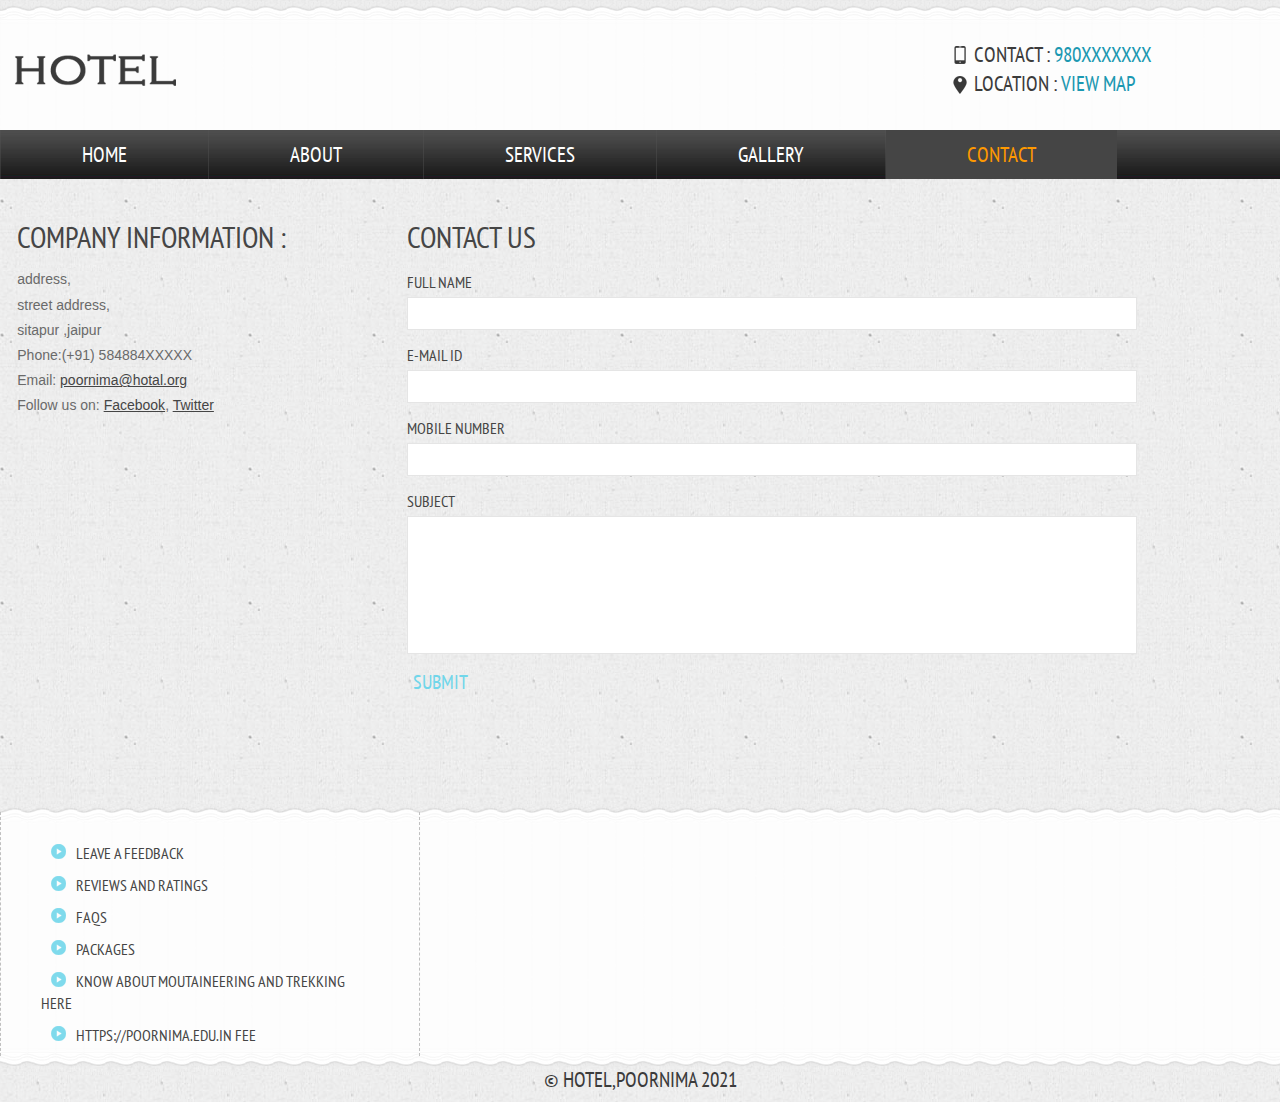
<file: sem 3/hotel management/contact.html>
<!DOCTYPE HTML>
<html>
	<head>
		<title>Hotel Website | Gallery </title>
		<link href="css/style.css" rel="stylesheet" type="text/css"  media="all" />
		<link href='http://fonts.googleapis.com/css?family=PT+Sans+Narrow' rel='stylesheet' type='text/css'>
	</head>
	<body>
		
			<div class="header">
				<div class="wrap">
					<div class="header-top">
						<div class="logo">
							<a href="index.html"><img src="images/logo2.png" title="logo" /></a>
						</div>
						<div class="contact-info">
							<p class="phone">Contact : <a href="#">980XXXXXXX</a></p>
							<p class="gpa">location : <a href="#">View map</a></p>
						
						</div>
						<div class="clear"> </div>
					</div>
				</div>
				<div class="header-top-nav">
					<div class="wrap">
						<ul>
							<li><a href="index.html">Home</a></li>
							<li><a href="about.html">About</a></li>
							<li><a href="services.html">Services</a></li>
							<li><a href="gallery.html">Gallery</a></li>
							<li class="active"><a href="contact.html">Contact</a></li>
							<div class="clear"> </div>
						</ul>
					</div>
				</div>
			</div>
			
			<div class="clear"> </div>
			
			<div class="content">
				<div class="wrap">
				
					<div class="contact">
				<div class="section group">				
				<div class="col span_1_of_3">
					<div class="contact_info">
			    	 	
      				</div>
      			<div class="company_address">
				     	<h3>Company Information :</h3>
						    	<p>address,</p>
						   		<p>street address,</p>
						   		<p>sitapur ,jaipur</p>
				   		<p>Phone:(+91) 584884XXXXX</p>
				   	
				 	 	<p>Email: <span>poornima@hotal.org</span></p>
				   		<p>Follow us on: <span>Facebook</span>, <span>Twitter</span></p>
						
				   </div>
				</div>				
				<div class="col span_2_of_3">
				  <div class="contact-form">
				  	<h3>Contact Us</h3>
					    <form method="post" action="contact-post.html">
					    	<div>
						    	<span><label>FULL NAME</label></span>
						    	<span><input name="userName" type="text" class="textbox"></span>
						    </div>
						    <div>
						    	<span><label>E-MAIL ID</label></span>
						    	<span><input name="userEmail" type="text" class="textbox"></span>
						    </div>
						    <div>
						     	<span><label>MOBILE NUMBER</label></span>
						    	<span><input name="userPhone" type="text" class="textbox"></span>
						    </div>
						    <div>
						    	<span><label>SUBJECT</label></span>
						    	<span><textarea name="userMsg"> </textarea></span>
						    </div>
						   <div>
						   		<span><input type="submit" value="Submit"></span>
						  </div>
					    </form>

				    </div>
  				</div>				
			  </div>
			</div>
				
				</div>
				<div class="clear"> </div>
				<div class="boxs">
				<div class="wrap">
				<div class="box">
				
				</div>
				<div class="box center-box">
					<ul>
						<li><a href="https://www.google.co.in">Leave a Feedback</a></li>
						<li><a href="https://www.google.co.in">Reviews and Ratings</a></li>
						<li><a href="https://www.google.co.in">FAQs</a></li>
						<li><a href="https://www.google.co.in">Packages</a></li>
						<li><a href="https://www.google.co.in">Know about Moutaineering and trekking here</a></li>
						<li><a href="https://poornima.edu.in fee">https://poornima.edu.in fee</a></li>
					</ul>
				</div>
				<div class="box">
					 
				</div>
				<div class="clear"> </div>
			</div>
			
		</div>
		
		<div class="copy-tight">
			<p>&copy HOTEL,poornima 2021 </a></p>
		</div>
	
			</div>
		
		</div>

	</body>
</html>
</file>
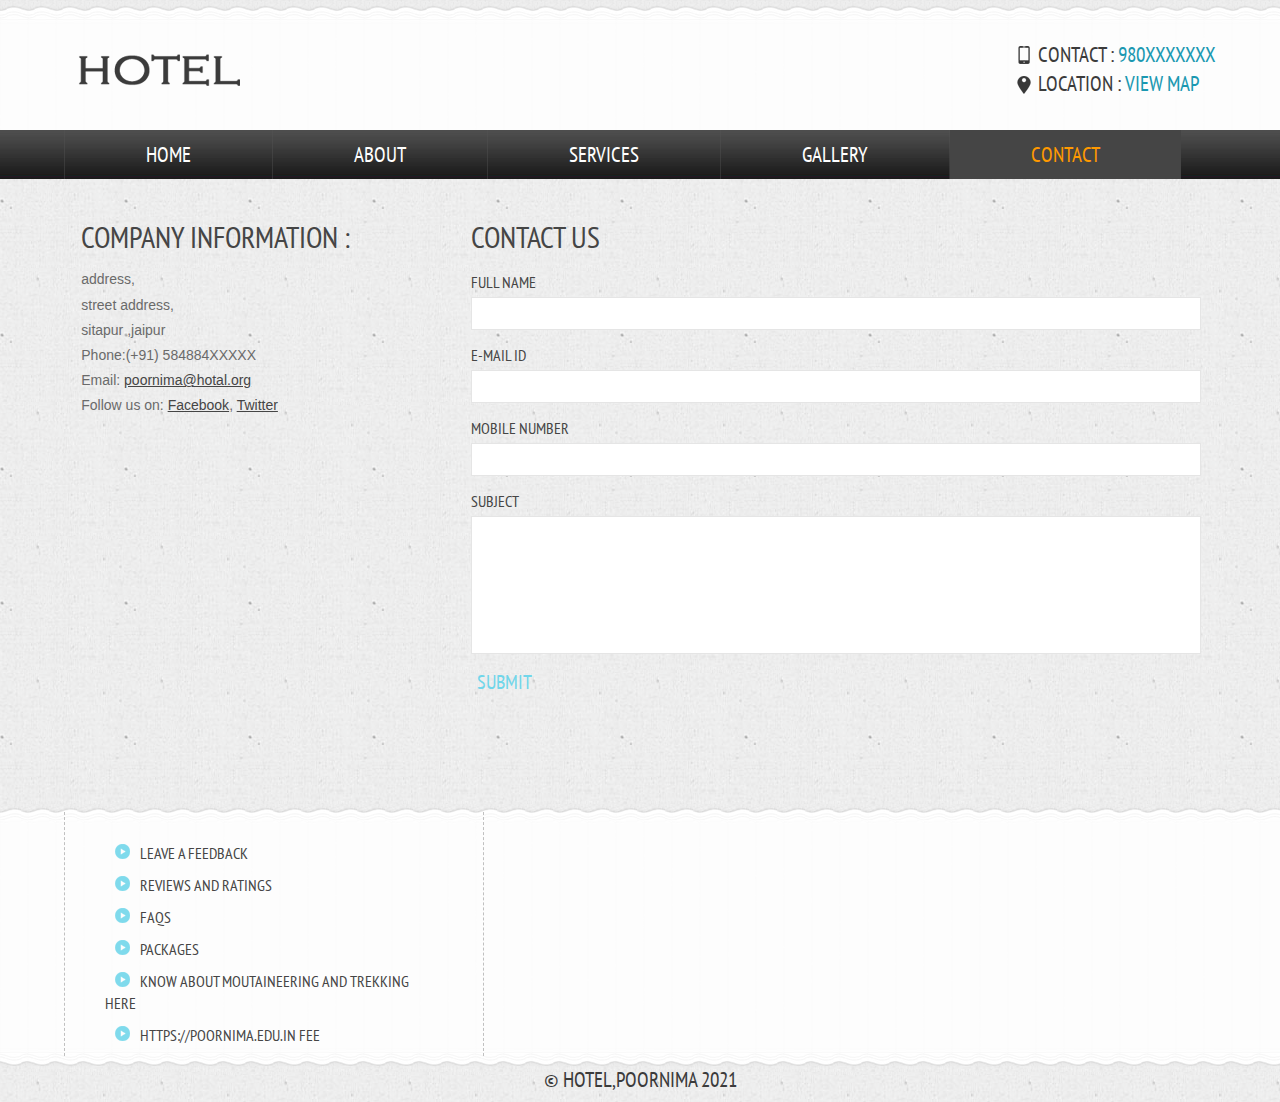
<file: sem 3/nsp project/hotel management/contact.html>
<!DOCTYPE HTML>
<html>
	<head>
		<title>Hotel Website | Gallery </title>
		<link href="css/style.css" rel="stylesheet" type="text/css"  media="all" />
		<link href='http://fonts.googleapis.com/css?family=PT+Sans+Narrow' rel='stylesheet' type='text/css'>
	</head>
	<body>
		<!---start-Wrap--->
			<!---start-header--->
			<div class="header">
				<div class="wrap">
					<div class="header-top">
						<div class="logo">
							<a href="index.html"><img src="images/logo2.png" title="logo" /></a>
						</div>
						<div class="contact-info">
							<p class="phone">Contact : <a href="#">980XXXXXXX</a></p>
							<p class="gpa">location : <a href="#">View map</a></p>
						
						</div>
						<div class="clear"> </div>
					</div>
				</div>
				<div class="header-top-nav">
					<div class="wrap">
						<ul>
							<li><a href="index.html">Home</a></li>
							<li><a href="about.html">About</a></li>
							<li><a href="services.html">Services</a></li>
							<li><a href="gallery.html">Gallery</a></li>
							<li class="active"><a href="contact.html">Contact</a></li>
							<div class="clear"> </div>
						</ul>
					</div>
				</div>
			</div>
			<!---End-header--->
			<div class="clear"> </div>
			<!---start-content----->
			<div class="content">
				<div class="wrap">
					<!-------start-contatct------>
					<div class="contact">
				<div class="section group">				
				<div class="col span_1_of_3">
					<div class="contact_info">
			    	 	
      				</div>
      			<div class="company_address">
				     	<h3>Company Information :</h3>
						    	<p>address,</p>
						   		<p>street address,</p>
						   		<p>sitapur ,jaipur</p>
				   		<p>Phone:(+91) 584884XXXXX</p>
				   	
				 	 	<p>Email: <span>poornima@hotal.org</span></p>
				   		<p>Follow us on: <span>Facebook</span>, <span>Twitter</span></p>
						
				   </div>
				</div>				
				<div class="col span_2_of_3">
				  <div class="contact-form">
				  	<h3>Contact Us</h3>
					    <form method="post" action="contact-post.html">
					    	<div>
						    	<span><label>FULL NAME</label></span>
						    	<span><input name="userName" type="text" class="textbox"></span>
						    </div>
						    <div>
						    	<span><label>E-MAIL ID</label></span>
						    	<span><input name="userEmail" type="text" class="textbox"></span>
						    </div>
						    <div>
						     	<span><label>MOBILE NUMBER</label></span>
						    	<span><input name="userPhone" type="text" class="textbox"></span>
						    </div>
						    <div>
						    	<span><label>SUBJECT</label></span>
						    	<span><textarea name="userMsg"> </textarea></span>
						    </div>
						   <div>
						   		<span><input type="submit" value="Submit"></span>
						  </div>
					    </form>

				    </div>
  				</div>				
			  </div>
			</div>
					<!-------start-contatct------>
				</div>
				<div class="clear"> </div>
				<div class="boxs">
				<div class="wrap">
				<div class="box">
				
				</div>
				<div class="box center-box">
					<ul>
						<li><a href="https://www.google.co.in">Leave a Feedback</a></li>
						<li><a href="https://www.google.co.in">Reviews and Ratings</a></li>
						<li><a href="https://www.google.co.in">FAQs</a></li>
						<li><a href="https://www.google.co.in">Packages</a></li>
						<li><a href="https://www.google.co.in">Know about Moutaineering and trekking here</a></li>
						<li><a href="https://poornima.edu.in fee">https://poornima.edu.in fee</a></li>
					</ul>
				</div>
				<div class="box">
					 
				</div>
				<div class="clear"> </div>
			</div>
			<!---start-box---->
		</div>
		<!---start-copy-Right----->
		<div class="copy-tight">
			<p>&copy HOTEL,poornima 2021 </a></p>
		</div>
		<!---End-copy-Right----->
			</div>
			<!---End-content----->
		</div>
		<!---End-Wrap--->
	</body>
</html>
</file>
<file: sem 3/hotel management/css/style.css>
/* reset */
html,body,div,span,applet,object,iframe,h1,h2,h3,h4,h5,h6,p,blockquote,pre,a,abbr,acronym,address,big,cite,code,del,dfn,em,img,ins,kbd,q,s,samp,small,strike,strong,sub,sup,tt,var,b,u,i,dl,dt,dd,ol,nav ul,nav li,fieldset,form,label,legend,table,caption,tbody,tfoot,thead,tr,th,td,article,aside,canvas,details,embed,figure,figcaption,footer,header,hgroup,menu,nav,output,ruby,section,summary,time,mark,audio,video{margin:0;padding:0;border:0;font-size:100%;font:inherit;vertical-align:baseline;}
article, aside, details, figcaption, figure,footer, header, hgroup, menu, nav, section {display: block;}
ol,ul{list-style:none;margin:0px;padding:0px;}
blockquote,q{quotes:none;}
blockquote:before,blockquote:after,q:before,q:after{content:'';content:none;}
table{border-collapse:collapse;border-spacing:0;}
/* start editing from here */
a{text-decoration:none;}
.txt-rt{text-align:right;}/* text align right */
.txt-lt{text-align:left;}/* text align left */
.txt-center{text-align:center;}/* text align center */
.float-rt{float:right;}/* float right */
.float-lt{float:left;}/* float left */
.clear{clear:both;}/* clear float */
.pos-relative{position:relative;}/* Position Relative */
.pos-absolute{position:absolute;}/* Position Absolute */
.vertical-base{	vertical-align:baseline;}/* vertical align baseline */
.vertical-top{	vertical-align:top;}/* vertical align top */
nav.vertical ul li{	display:block;}/* vertical menu */
nav.horizontal ul li{	display: inline-block;}/* horizontal menu */
img{max-width:100%;}
body{
	background: url(../images/box-bg.png);
}
/*end reset*/
 * start-wrap
 /*============================*/
.wrap{
	width:80%;
	margin:0 auto;
}
/*=============================
 * start-header
 ============================*/
.header{
	background: url(../images/box1.png) repeat-x;
}
.header-top{
	padding: 41px 0 30px 0;
}
.logo{
	float:left;
	margin-top: 0.8em;
}
.contact-info{
	float:right;
}
.contact-info p{
	font-family: 'PT Sans Narrow', sans-serif;
	font-size: 1.3em;
	font-weight: 400;
	color: #3B3B3B;
	text-transform: uppercase;
}
.contact-info p a{
	color:#1b98b1;
	transition: 0.5s ease;
	-o-transition: 0.5s ease;
	-webkit-transition: 0.5s ease;
}
.contact-info p a:hover{
	color:#3B3B3B;
}
.header-top-nav ul li{
	display: inline-block;
	border-left: 1px solid rgba(85, 85, 85, 0.41);
	float: left;
}
.header-top-nav ul li a{
	color: #FFF;
	font-family: 'PT Sans Narrow', sans-serif;
	font-size: 1.3em;
	font-weight: 400;
	text-transform: uppercase;
	display: block;
	padding: 11px 95.5px;
	transition: 0.5s ease;
	-o-transition: 0.5s ease;
	-webkit-transition: 0.5s ease;
}
.header-top-nav li.active> a, .header-top-nav li> a:hover {
	color: #ff9900;
	background: #454545;
}
.header-top-nav{
	background: url(../images/top-nav-bg.png) repeat-x;
}
.phone:before{
	content: url(../images/phone.png);
	vertical-align: middle;
	padding: 0px 5px 0px 0px;
}
.gpa:before{
	content:url(../images/pointer.png);
	vertical-align: middle;
	padding: 0px 5px 0px 0px;
}
/* start-content*/
.content-grid-pic{
	float:left;
	width:25%;
	margin-top: 27px;
}
.content-grid-pic img{
	display: block;
	border-radius: 50%;
	border: 5px solid #fff;
	box-shadow: 0px 0px 10px rgba(119, 119, 119, 0.25)
}
.content-grid-info{
	float:right;
	width: 69.5%;
}
.content-grid-info h3{
	font-family: 'PT Sans Narrow', sans-serif;
	font-size: 1.8em;
	font-weight: 400;
	color: #995c00;
	text-transform: uppercase;
}
.content-grid-info p{
	font-family: Arial, Helvetica, sans-serif;
	color: #6a6a6a;
	font-size: 0.875em;
	padding: 5px 0 5px 0;
	line-height: 1.5em;
}
.content-grid-info a{
	font-family: 'PT Sans Narrow', sans-serif;
	font-size:1em;
	font-weight: 400;
	color: #3B3B3B;
	text-transform: uppercase;
	transition: 0.5s ease;
	-o-transition: 0.5s ease;
	-webkit-transition: 0.5s ease;
}
.content-grid-info a:hover{
	color:#71D6EA;
}
.content-grid{
	float:left;
	width:33.333%;
}
.content-grids{
	padding: 3.5em 0 3.7em 0;
	background: url(../images/box.png);
	margin:0 0 40px 0px;
}
.start:before{
	content: url(../images/quote-1.png);
	vertical-align: super;
	padding-right:5px;
}
.end:after{
	content: url(../images/quote-2.png);
	vertical-align: super;
	padding-right:5px;
}
.quit p{
	font-family: 'PT Sans Narrow', sans-serif;
	font-size: 2em;
	font-weight: 400;
	color: #3B3B3B;
	text-transform: uppercase;
	display: block;
	width: 60%;
	text-align: center;
	margin: 0.5em auto;
}
/*
  start-content-box
*/
.content-box-left{
	float:left;
	width:70%;
}
.content-box-left-topgrid h3{
	font-family: 'PT Sans Narrow', sans-serif;
	font-size: 1.8em;
	font-weight: 400;
	color: #995c00;
	text-transform: uppercase;
	border-bottom: 1px solid rgba(85, 85, 85, 0.1);
	padding: 0em 0 0.2em 0;
	margin: 0px 0px 0.5em 0;
}
.content-box-left-topgrid p{
	font-family: Arial, Helvetica, sans-serif;
	color: #6a6a6a;
	font-size: 0.875em;
	padding: 5px 0 5px 0;
	line-height: 1.5em;
}
.content-box-left-topgrid span{
	font-family: 'PT Sans Narrow', sans-serif;
	font-size: 1.8em;
	font-weight: 400;
	color: #3B3B3B;
	text-transform: uppercase;
	border-top: 1px solid rgba(85, 85, 85, 0.1);
	border-bottom: 1px solid rgba(85, 85, 85, 0.1);
	padding: 1em 0;
	display: block;
	width: 80%;
	text-align: center;
	margin: 0.5em 0;
}
.content-box-right{
	float:right;
	width:27%;
}
.content-box-left-bootomgrid{
	width:31.33%;
	float:left;
	margin-right:3%;
}
.content-box-left-bootomgrid h3{
	font-family: 'PT Sans Narrow', sans-serif;
	font-size: 1.3em;
	font-weight: 400;
	color: #3B3B3B;
	text-transform: uppercase;
}
.content-box-left-bootomgrid p{
	font-family: Arial, Helvetica, sans-serif;
	color: #6a6a6a;
	font-size: 0.875em;
	padding: 0.5em 0;
	line-height: 1.8em;
}
.content-box-left-bootomgrid img{
	background:#FFF;
	padding:5px;
	display:block;
	width: 93%;
	transition: 0.5s ease;
	-o-transition: 0.5s ease;
	-webkit-transition: 0.5s ease;
}
.content-box-left-bootomgrid:hover img{
	background:#71D6EA;
}
.content-box-left-bootomgrids {
	padding: 0.5em 0 2em 0;
}
.lastgrid{
	margin:0;
}
.content-box-right-topgrid h3{
	font-family: 'PT Sans Narrow', sans-serif;
	font-size: 1.8em;
	font-weight: 400;
	color: #cc0000;
	text-transform: uppercase;
	border-bottom: 1px solid rgba(85, 85, 85, 0.1);
	padding: 0em 0 5px 0;
	display: block;
	margin: 0 0 0.6em 0;
}
.content-box-right-topgrid h4{
	font-family: 'PT Sans Narrow', sans-serif;
	font-size: 1.3em;
	font-weight: 400;
	color: #3B3B3B;
	text-transform: uppercase;
	padding: 0.5em 0 0.0em 0;
}
.content-box-right-topgrid p{
	font-family: Arial, Helvetica, sans-serif;
	color: #6a6a6a;
	font-size: 0.875em;
	padding: 0.5em 0;
	line-height: 1.5em;
}
.content-box-right-topgrid a{
	font-family: 'PT Sans Narrow', sans-serif;
	font-size: 1em;
	font-weight: 400;
	color: #3B3B3B;
	text-transform: uppercase;
	transition: 0.5s ease;
	-o-transition: 0.5s ease;
	-webkit-transition: 0.5s ease;
}
.content-box-right-topgrid a:hover{
	color:#71D6EA;
}
.content-box-right-bottomgrid h3{
	font-family: 'PT Sans Narrow', sans-serif;
	font-size: 1.8em;
	font-weight: 400;
	color: #71D6EA;
	text-transform: uppercase;
	border-bottom: 1px solid rgba(85, 85, 85, 0.1);
	padding: 1em 0 5px 0;
	display: block;
	margin: 0 0 0.6em 0;
}
.content-box-right-bottomgrid ul li{
	display:block;
}
.content-box-right-bottomgrid ul li a{
	font-family: Arial, Helvetica, sans-serif;
	color: #6a6a6a;
	font-size: 0.875em;
	padding: 0.5em 0;
	display: inline-block;
	transition: 0.5s ease;
	-o-transition: 0.5s ease;
	-webkit-transition: 0.5s ease;
}
.content-box-right-bottomgrid ul li:before{
	content:url(../images/list.png);
	padding-right:5px;
}
.content-box-right-bottomgrid ul li a:hover{
	color:#71D6EA;
}
/*-----boxs-----*/
.boxs {
	background: url(../images/box.png);
	padding: 1.5em 0 1em 0;
	margin: 40px 0px 0 0;
}
.box{
	width: 29.33%;
	float: left;
}
.box h3{
	font-family: 'PT Sans Narrow', sans-serif;
	font-size: 30px;
	font-weight: 400;
	line-height: 2em;
	margin: 0;
	text-transform: uppercase;
	color: #454545;
}
.box span{
	display: block;
	color: #71D6EA;
	font-size: 0.875em;
	font-weight: bold;
	-webkit-transition: all 0.3s ease-out;
	-moz-transition: all 0.3s ease-out;
	-ms-transition: all 0.3s ease-out;
	-o-transition: all 0.3s ease-out;
	transition: all 0.3s ease-out;
}
.box span:hover,.box p a:hover{
	color:#454545;
}
.box p {
	font-family: Arial, Helvetica, sans-serif;
	color: #6a6a6a;
	font-size: 0.875em;
	padding: 5px 0 24px 0;
	line-height: 1.8em;
	width: 89%;
}
.box p a{
	font-weight:bold;
	color: #71D6EA;
	-webkit-transition: all 0.3s ease-out;
	-moz-transition: all 0.3s ease-out;
	-ms-transition: all 0.3s ease-out;
	-o-transition: all 0.3s ease-out;
	transition: all 0.3s ease-out;
	font-family: 'PT Sans Narrow', sans-serif;
}
.center-box{
	border-right: 1px dashed silver;
	border-left: 1px dashed silver;
	padding: 0px 40px;
	margin-right: 40px;
}
.center-box ul li{
	display: block;
	padding: 0px 0px 10px 0px;
}
.center-box ul li a{
	font-family: 'PT Sans Narrow', sans-serif;
	font-size: 18px;
	line-height: 22px;
	text-transform: uppercase;
	color: #454545;
	-webkit-transition: all 0.3s ease-out;
	-moz-transition: all 0.3s ease-out;
	-ms-transition: all 0.3s ease-out;
	-o-transition: all 0.3s ease-out;
	transition: all 0.3s ease-out;
	font-family: 'PT Sans Narrow', sans-serif;
}
.center-box ul li a:hover{
	color:#71D6EA;
}
.center-box ul li:before{
	content:url(../images/marker.png);
	padding: 10px;
}
.center-box ul{
	margin-top:30px;
}
/*---start-copy-tight-----*/
.copy-tight{
	text-align: center;
	padding: 0px 0px 0.6em 0;
}
.copy-tight p{
	font-family: 'PT Sans Narrow', sans-serif;
	font-size: 1.3em;
	font-weight: 400;
	color: #3B3B3B;
	text-transform: uppercase;
}
.copy-tight a{
	color: #b36b00;
	-webkit-transition: all 0.3s ease-out;
	-moz-transition: all 0.3s ease-out;
	-ms-transition: all 0.3s ease-out;
	-o-transition: all 0.3s ease-out;
	transition: all 0.3s ease-out;
}
.copy-tight a:hover{
	color: #3B3B3B;
}
/*----start-about-----*/
.about-grid{
	width: 31.33%;
	float: left;
}
.about-grid h3{
	font-family: 'PT Sans Narrow', sans-serif;
	font-size: 30px;
	font-weight: 400;
	line-height: 2em;
	margin: 0;
	text-transform: uppercase;
	color: #454545;
}
.about-grid span{
	font-family: Arial, Helvetica, sans-serif;
	color: #6a6a6a;
	font-size: 0.875em;
	padding: 5px 0 1px 0;
	line-height: 1.5em;
	font-weight: bold;
	display: block;
}
.about-grid p{
	font-family: Arial, Helvetica, sans-serif;
	color: #6a6a6a;
	font-size: 0.875em;
	padding: 5px 0 10px 0;
	line-height: 1.8em;
}
.center-grid1 p{
	padding:0px 0px 10px 0px;
}
.center-grid1 label{
	font-family: 'PT Sans Narrow', sans-serif;
	font-size: 18px;
	line-height: 22px;
	text-transform: uppercase;
	color: #71D6EA;
	-webkit-transition: all 0.3s ease-out;
	-moz-transition: all 0.3s ease-out;
	-ms-transition: all 0.3s ease-out;
	-o-transition: all 0.3s ease-out;
	transition: all 0.3s ease-out;
	font-family: 'PT Sans Narrow', sans-serif;
	cursor:pointer;
}
.center-grid1{
	margin:0 3%;
}
.center-grid1 label:hover {
	color: #454545;
}
.about-team-left{
	float:left;
	width:25%;
}
.about-team-right{
	float:right;
	width: 73%;
}
.about-team-right p{
	font-family: Arial, Helvetica, sans-serif;
	color: #6a6a6a;
	font-size: 0.875em;
	padding: 0px 0 10px 0;
	line-height: 1.8em;
}
.client {
	padding-bottom: 10px;
}
.about-grids {
	padding: 10px 0px 0px 0px;
}
.about-team-left img {
	-webkit-filter: grayscale(100%);
	opacity: 5;
	transition: all 300ms!important;
	-webkit-transition: all 300ms!important;
	-moz-transition: all 300ms!important;
}
.about-team-left img:hover {
	opacity: 1;
	-webkit-filter: grayscale(0%);
	cursor: pointer;
}
.button1 {
	font-family: 'PT Sans Narrow', sans-serif;
	font-size: 20px;
	font-weight: 400;
	line-height: 1.2em;
	text-decoration: none;
	text-transform: uppercase;
	margin-right: 15px;
	-webkit-transition: all 0.3s ease-out;
	-moz-transition: all 0.3s ease-out;
	-ms-transition: all 0.3s ease-out;
	-o-transition: all 0.3s ease-out;
	transition: all 0.3s ease-out;
	text-align: center;
	margin: 0 auto;
	color: #71D6EA;
	padding: 12px 0px;
}
/*---services----*/
.service-content h3{
	font-family: 'PT Sans Narrow', sans-serif;
	font-size: 30px;
	font-weight: 400;
	line-height: 2em;
	margin: 0;
	text-transform: uppercase;
	color: #454545;
}
.service-content ul li{
	display: block;
}
.service-content ul li span{
	width: 5%;
	float: left;
	font-size: 3em;
	color: #454545;
	font-family: 'PT Sans Narrow', sans-serif;
}
.service-content ul li p{
	font-family: Arial, Helvetica, sans-serif;
	color: #6a6a6a;
	font-size: 0.875em;
	padding: 5px 0 10px 0;
	line-height: 1.8em;
}
.service-content ul li p a{
	font-size: 1.2em;
	color: #454545;
	font-family: 'PT Sans Narrow', sans-serif;
	display: block;
}
.service-content{
	float:left;
	width: 74.5%;
}
.service-content ul{
	padding-bottom:5px;
}
.services-sidebar{
	float:right;
	width:23%;
}
.services-sidebar h3{
	font-family: 'PT Sans Narrow', sans-serif;
	font-size: 30px;
	font-weight: 400;
	line-height: 2em;
	margin: 0;
	text-transform: uppercase;
	color: #454545;
}
.services-sidebar ul li a{
	display: block;
	font-family: 'PT Sans Narrow', sans-serif;
	font-size: 1em;
	color: #454545;
	padding: 2px 0px 5px 0px;
	transition: 0.5s ease;
	-o-transition: 0.5s ease;
	-webkit-transition: 0.5s ease;
}
.services-sidebar ul li a:hover{
	color: #71D6EA;
}
.services-sidebar ul li {
	border-bottom: 1px dashed rgba(192, 192, 192, 0.33);
	background: url(../images/marker.png) 0 15px no-repeat;
	padding: 9px 13px 8px 23px;
}
.services {
	padding-top: 10px;
}
/*---start-gallery---*/
.gallerys {
	padding-top: 10px;
}
.gallerys h3{
	font-family: 'PT Sans Narrow', sans-serif;
	font-size: 30px;
	font-weight: 400;
	line-height: 2em;
	margin: 0;
	text-transform: uppercase;
	color: #454545;
}
.gallery-grid{
	width: 31.44%;
	float:left;
}
.gallery-grid p {
	font-size: 0.875em;
	padding: 0.2em 0em 1.2em 0em;
	color: #6a6a6a;
	line-height: 1.8em;
	font-family: Arial, Helvetica, sans-serif;
}
.gallery-button a {
	font-family: 'PT Sans Narrow', sans-serif;
	font-size: 20px;
	font-weight: 400;
	line-height: 1.2em;
	text-decoration: none;
	text-transform: uppercase;
	margin-right: 15px;
	-webkit-transition: all 0.3s ease-out;
	-moz-transition: all 0.3s ease-out;
	-ms-transition: all 0.3s ease-out;
	-o-transition: all 0.3s ease-out;
	transition: all 0.3s ease-out;
	text-align: center;
	margin: 0 auto;
	color: #71D6EA;
	padding: 12px 0px;
}
.gallery-button a:hover {
	color:#454545;
}
.grid2{
	margin: 0px 35px;
}
.gallery-grids {
	margin-bottom: 30px;
}
.projects-bottom-paination ul li{
	display:inline-block;
}
.projects-bottom-paination{
	text-align: center;
	padding-top: 55px;
}
.projects-bottom-paination li a{
	font: 400 12px/1.2em Arial;
	color: #5a5a5a;
	padding: 11px 18px;
	background: #fff;
	text-decoration: none;
	text-shadow: none;
	border: 1px solid #e9e9e9;
	margin-top: 16px;
}
.projects-bottom-paination li.active> a, .projects-bottom-paination li> a:hover {
	background: #71D6EA;
	color:#fff;
}
.gallery-grid h4{
	font-family: 'PT Sans Narrow', sans-serif;
	font-size: 18px;
	line-height: 22px;
	text-transform: uppercase;
	color: #454545;
	-webkit-transition: all 0.3s ease-out;
	-moz-transition: all 0.3s ease-out;
	-ms-transition: all 0.3s ease-out;
	-o-transition: all 0.3s ease-out;
	transition: all 0.3s ease-out;
	font-family: 'PT Sans Narrow', sans-serif;
	cursor: pointer;
	padding: 13px 0px 2px 0px;
}
.gallery-grid h4:hover{
	color:#71D6EA;
}
/*---contect----*/
/*  Contact Form   */
.section {
	clear: both;
	padding: 0px;
	margin: 0px;
}
.group:before,
.group:after {
    content:"";
    display:table;
}
.group:after {
    clear:both;
}
.group {
    zoom:1;
}
.col{
	display: block;
	float:left;
	margin: 1% 0 1% 1.6%;
}
.col:first-child{
	margin-left:0;
}	
.span_2_of_3 {
	width: 63.1%;
	padding:1.5%; 
}
.span_1_of_3 {
	width: 29.2%;
	padding:1.5%; 
}
.span_2_of_3  h3,
.span_1_of_3  h3 {
	font-family: 'PT Sans Narrow', sans-serif;
	font-size: 30px;
	font-weight: 400;
	line-height: 2em;
	margin: 0;
	text-transform: uppercase;
	color: #454545;
}
.contact-form{
	position:relative;
	padding-bottom:30px;
}
.contact-form div{
	padding:5px 0;
}
.contact-form span{
	display:block;
	font-size:1em;
	color: #454545;
	padding-bottom:5px;
	font-family: 'PT Sans Narrow', sans-serif;
}
.contact-form input[type="text"],.contact-form textarea{
		    padding:8px;
			display:block;
			width:98%;
			border: none;
			outline:none;
			color:#464646;
			font-size:0.8125em;
			font-family:Arial, Helvetica, sans-serif;
			border: 1px solid rgba(192, 192, 192, 0.41);
			-webkit-appearance:none;
}
.contact-form textarea{
		resize:none;
		height:120px;		
}
.contact-form input[type="submit"]{
	font-family: 'PT Sans Narrow', sans-serif;
	font-size: 20px;
	font-weight: 400;
	line-height: 1.2em;
	text-decoration: none;
	text-transform: uppercase;
	margin-right: 15px;
	-webkit-transition: all 0.3s ease-out;
	-moz-transition: all 0.3s ease-out;
	-ms-transition: all 0.3s ease-out;
	-o-transition: all 0.3s ease-out;
	transition: all 0.3s ease-out;
	text-align: center;
	margin: 0 auto;
	color: #71D6EA;
	border:none;
	outline: none;
	background:none;
	cursor:pointer;
}
.contact-form input[type="submit"]:hover{
	color: #454545;
}
.contact-form input[type="submit"]:active{
	color: #454545;
}
.company_address{
}
.company_address p{
	font-size: 0.875em;
	color: #6a6a6a;
	line-height: 1.8em;
	font-family: Arial, Helvetica, sans-serif;
}
.company_address p span{
	text-decoration:underline;
	color:#454545;
	cursor:pointer;
}
.map{
	margin-bottom:15px;
}

/***** Media Quries *****/
@media only screen and (max-width: 1024px) {
	.wrap{
		width:95%;
	}	
}
/*  GO FULL WIDTH AT LESS THAN 800 PIXELS */

@media only screen and (max-width: 800px) {
	.wrap{
		width:95%;
	}
	.span_2_of_3 {
		width:94%;
		padding:3%; 
	}
	.col{ 
		margin: 1% 0 1% 0%;
	}
	.span_1_of_3 {
		width:94%;
		padding:3%; 
	}
}

/*  GO FULL WIDTH AT LESS THAN 640 PIXELS */

@media only screen and (max-width: 640px) and (min-width: 480px) {
	.wrap{
		width:95%;
	}
	.span_2_of_3 {
		width:94%;
		padding:3%; 
	}
	.col{ 
		margin: 1% 0 1% 0%;
	}
	.span_1_of_3 {
		width:94%;
		padding:3%; 
	}
   
   .contact-form input[type="text"],.contact-form textarea{
		width:97%;
	}
}
@media only screen and (max-width: 480px) {
	.wrap{
		width:95%;
	}
	.span_2_of_3 {
		width:90%;
		padding:5%; 
	}
	.col { 
		margin: 1% 0 1% 0%;
	}
	.span_1_of_3 {
		width:90%;
		padding:5%; 
	}
	.contact-form input[type="text"],.contact-form textarea{
		width:92%;
	}
}
.contact-footer{
	border-top: 1px solid rgba(69, 69, 69, 0.13);
	padding: 28px 0px 0px 0px;
}
@media only screen and (max-width: 1366px) and (min-width: 1280px) {
	.wrap{
		width:90%;
	}
	.header-top-nav ul li a {
		padding: 11px 89px;
	}
	.quit p {
		width: 70%;
	}
	.center-box ul li a {
		font-size: 17px;
	}
	.gallery-grid {
		width: 31.3%;
	}
}
@media only screen and (max-width: 1280px) and (min-width: 1024px) {
	.wrap{
		width:90%;
	}
	.header-top-nav ul li a {
		padding: 11px 81px;
	}
	.quit p {
		width: 70%;
	}
	.center-box ul li a {
		font-size: 16px;
	}
	.gallery-grid {
		width: 31.2%;
	}
	.boxs {
		padding: 0.5em 0 0.6em 0;
	}
}
@media only screen and (max-width: 1024px) and (min-width: 768px) {
	.wrap{
		width:90%;
	}
	.header-top-nav ul li a {
		padding: 11px 58.5px;
	}
	.quit p {
		width: 70%;
	}
	.center-box ul li a {
		font-size: 16px;
	}
	.gallery-grid {
		width: 30%;
	}
	.boxs {
		padding: 0.5em 0 0em 0;
	}
	.quit p {
		font-size: 1.5em;
	}
	.content-grids {
		padding: 1.5em 0 0.7em 0;
	}
	.content-grid-info h3 {
		font-size: 1.4em;
	}
	.content-box-left-topgrid span {
		font-size: 1.4em;
	}
	.box {
		width:28%;
	}
	.box h3 {
		line-height: 1.2em;
		padding-bottom:0.2em;
	}
	.center-box {
		margin-right: 40px;
	}
	.center-box ul li:nth-child(1){
		display:none;
	}
	.content-box-left-topgrid p:nth-child(3){
		display:none;
	}
	.gallery-grid p {
		padding: 0.2em 0em 0.5em 0em;
	}
	.service-content ul li span {
		height: 81px;
	}
}
@media only screen and (max-width: 768px) and (min-width: 640px) {
	.wrap{
		width:90%;
	}
	.header-top-nav ul li a {
		padding: 11px 36px;
	}
	.quit p {
		width: 80%;
	}
	.content-grid-info {
		width: 67.5%;
	}
	.center-box ul li a {
		font-size: 16px;
	}
	.gallery-grid {
		width: 29%;
	}
	.quit p {
		font-size: 1.5em;
	}
	.content-grids {
		padding: 1.5em 0 0.7em 0;
	}
	.content-grid-info h3 {
		font-size: 1.4em;
	}
	.content-box-left-topgrid span {
		font-size: 1.4em;
	}
	.box {
		width:28%;
	}
	.box h3 {
		line-height: 1.2em;
		padding-bottom:0.2em;
	}
	.center-box {
		margin-right: 40px;
	}
	.center-box ul li:nth-child(1){
		display:none;
	}
	.content-box-left-topgrid p:nth-child(3){
		display:none;
	}
	.gallery-grid p {
		padding: 0.2em 0em 0.5em 0em;
	}
	.service-content ul li span {
		height: 81px;
	}
	.boxs{
		display:none;
	}
	.content-box-left-bootomgrid h3 {
		font-size: 1.1em;
	}
	.content-box-right-bottomgrid ul li a {
		font-size: 0.8em;
	}
	.content-box-right-topgrid h3 {
		font-size: 1.4em;
	}
	.content-box-right-bottomgrid h3 {
		font-size: 1.4em;
	}
	.content-box-left-topgrid span {
		width: 96%;
	}
	.content-box-left-topgrid h3 {
		font-size: 1.4em;
	}
	.about-grid {
		width: 100%;
		float:none;
	}
	.center-grid1 {
		margin: 0;
	}
	.about-team-right {
		width: 82%;
	}
	.about-team-left {
		width: 17%;
	}
	.service-content ul li span {
		width: 8%;
	}
	.projects-bottom-paination {
		padding:30px 0;
	}
}
</file>
<file: sem 3/nsp project/hotel management/css/style.css>
/* reset */
html,body,div,span,applet,object,iframe,h1,h2,h3,h4,h5,h6,p,blockquote,pre,a,abbr,acronym,address,big,cite,code,del,dfn,em,img,ins,kbd,q,s,samp,small,strike,strong,sub,sup,tt,var,b,u,i,dl,dt,dd,ol,nav ul,nav li,fieldset,form,label,legend,table,caption,tbody,tfoot,thead,tr,th,td,article,aside,canvas,details,embed,figure,figcaption,footer,header,hgroup,menu,nav,output,ruby,section,summary,time,mark,audio,video{margin:0;padding:0;border:0;font-size:100%;font:inherit;vertical-align:baseline;}
article, aside, details, figcaption, figure,footer, header, hgroup, menu, nav, section {display: block;}
ol,ul{list-style:none;margin:0px;padding:0px;}
blockquote,q{quotes:none;}
blockquote:before,blockquote:after,q:before,q:after{content:'';content:none;}
table{border-collapse:collapse;border-spacing:0;}
/* start editing from here */
a{text-decoration:none;}
.txt-rt{text-align:right;}/* text align right */
.txt-lt{text-align:left;}/* text align left */
.txt-center{text-align:center;}/* text align center */
.float-rt{float:right;}/* float right */
.float-lt{float:left;}/* float left */
.clear{clear:both;}/* clear float */
.pos-relative{position:relative;}/* Position Relative */
.pos-absolute{position:absolute;}/* Position Absolute */
.vertical-base{	vertical-align:baseline;}/* vertical align baseline */
.vertical-top{	vertical-align:top;}/* vertical align top */
nav.vertical ul li{	display:block;}/* vertical menu */
nav.horizontal ul li{	display: inline-block;}/* horizontal menu */
img{max-width:100%;}
body{
	background: url(../images/box-bg.png);
}
/*end reset*/
/*=============================
 * start-wrap
 ============================*/
.wrap{
	width:80%;
	margin:0 auto;
}
/*=============================
 * start-header
 ============================*/
.header{
	background: url(../images/box1.png) repeat-x;
}
.header-top{
	padding: 41px 0 30px 0;
}
.logo{
	float:left;
	margin-top: 0.8em;
}
.contact-info{
	float:right;
}
.contact-info p{
	font-family: 'PT Sans Narrow', sans-serif;
	font-size: 1.3em;
	font-weight: 400;
	color: #3B3B3B;
	text-transform: uppercase;
}
.contact-info p a{
	color:#1b98b1;
	transition: 0.5s ease;
	-o-transition: 0.5s ease;
	-webkit-transition: 0.5s ease;
}
.contact-info p a:hover{
	color:#3B3B3B;
}
.header-top-nav ul li{
	display: inline-block;
	border-left: 1px solid rgba(85, 85, 85, 0.41);
	float: left;
}
.header-top-nav ul li a{
	color: #FFF;
	font-family: 'PT Sans Narrow', sans-serif;
	font-size: 1.3em;
	font-weight: 400;
	text-transform: uppercase;
	display: block;
	padding: 11px 95.5px;
	transition: 0.5s ease;
	-o-transition: 0.5s ease;
	-webkit-transition: 0.5s ease;
}
.header-top-nav li.active> a, .header-top-nav li> a:hover {
	color: #ff9900;
	background: #454545;
}
.header-top-nav{
	background: url(../images/top-nav-bg.png) repeat-x;
}
.phone:before{
	content: url(../images/phone.png);
	vertical-align: middle;
	padding: 0px 5px 0px 0px;
}
.gpa:before{
	content:url(../images/pointer.png);
	vertical-align: middle;
	padding: 0px 5px 0px 0px;
}
/*=============================
 * start-content
 ============================*/
.content-grid-pic{
	float:left;
	width:25%;
	margin-top: 27px;
}
.content-grid-pic img{
	display: block;
	border-radius: 50%;
	border: 5px solid #fff;
	box-shadow: 0px 0px 10px rgba(119, 119, 119, 0.25)
}
.content-grid-info{
	float:right;
	width: 69.5%;
}
.content-grid-info h3{
	font-family: 'PT Sans Narrow', sans-serif;
	font-size: 1.8em;
	font-weight: 400;
	color: #995c00;
	text-transform: uppercase;
}
.content-grid-info p{
	font-family: Arial, Helvetica, sans-serif;
	color: #6a6a6a;
	font-size: 0.875em;
	padding: 5px 0 5px 0;
	line-height: 1.5em;
}
.content-grid-info a{
	font-family: 'PT Sans Narrow', sans-serif;
	font-size:1em;
	font-weight: 400;
	color: #3B3B3B;
	text-transform: uppercase;
	transition: 0.5s ease;
	-o-transition: 0.5s ease;
	-webkit-transition: 0.5s ease;
}
.content-grid-info a:hover{
	color:#71D6EA;
}
.content-grid{
	float:left;
	width:33.333%;
}
.content-grids{
	padding: 3.5em 0 3.7em 0;
	background: url(../images/box.png);
	margin:0 0 40px 0px;
}
.start:before{
	content: url(../images/quote-1.png);
	vertical-align: super;
	padding-right:5px;
}
.end:after{
	content: url(../images/quote-2.png);
	vertical-align: super;
	padding-right:5px;
}
.quit p{
	font-family: 'PT Sans Narrow', sans-serif;
	font-size: 2em;
	font-weight: 400;
	color: #3B3B3B;
	text-transform: uppercase;
	display: block;
	width: 60%;
	text-align: center;
	margin: 0.5em auto;
}
/*=============================
 * start-content-box
 ============================*/
.content-box-left{
	float:left;
	width:70%;
}
.content-box-left-topgrid h3{
	font-family: 'PT Sans Narrow', sans-serif;
	font-size: 1.8em;
	font-weight: 400;
	color: #995c00;
	text-transform: uppercase;
	border-bottom: 1px solid rgba(85, 85, 85, 0.1);
	padding: 0em 0 0.2em 0;
	margin: 0px 0px 0.5em 0;
}
.content-box-left-topgrid p{
	font-family: Arial, Helvetica, sans-serif;
	color: #6a6a6a;
	font-size: 0.875em;
	padding: 5px 0 5px 0;
	line-height: 1.5em;
}
.content-box-left-topgrid span{
	font-family: 'PT Sans Narrow', sans-serif;
	font-size: 1.8em;
	font-weight: 400;
	color: #3B3B3B;
	text-transform: uppercase;
	border-top: 1px solid rgba(85, 85, 85, 0.1);
	border-bottom: 1px solid rgba(85, 85, 85, 0.1);
	padding: 1em 0;
	display: block;
	width: 80%;
	text-align: center;
	margin: 0.5em 0;
}
.content-box-right{
	float:right;
	width:27%;
}
.content-box-left-bootomgrid{
	width:31.33%;
	float:left;
	margin-right:3%;
}
.content-box-left-bootomgrid h3{
	font-family: 'PT Sans Narrow', sans-serif;
	font-size: 1.3em;
	font-weight: 400;
	color: #3B3B3B;
	text-transform: uppercase;
}
.content-box-left-bootomgrid p{
	font-family: Arial, Helvetica, sans-serif;
	color: #6a6a6a;
	font-size: 0.875em;
	padding: 0.5em 0;
	line-height: 1.8em;
}
.content-box-left-bootomgrid img{
	background:#FFF;
	padding:5px;
	display:block;
	width: 93%;
	transition: 0.5s ease;
	-o-transition: 0.5s ease;
	-webkit-transition: 0.5s ease;
}
.content-box-left-bootomgrid:hover img{
	background:#71D6EA;
}
.content-box-left-bootomgrids {
	padding: 0.5em 0 2em 0;
}
.lastgrid{
	margin:0;
}
.content-box-right-topgrid h3{
	font-family: 'PT Sans Narrow', sans-serif;
	font-size: 1.8em;
	font-weight: 400;
	color: #cc0000;
	text-transform: uppercase;
	border-bottom: 1px solid rgba(85, 85, 85, 0.1);
	padding: 0em 0 5px 0;
	display: block;
	margin: 0 0 0.6em 0;
}
.content-box-right-topgrid h4{
	font-family: 'PT Sans Narrow', sans-serif;
	font-size: 1.3em;
	font-weight: 400;
	color: #3B3B3B;
	text-transform: uppercase;
	padding: 0.5em 0 0.0em 0;
}
.content-box-right-topgrid p{
	font-family: Arial, Helvetica, sans-serif;
	color: #6a6a6a;
	font-size: 0.875em;
	padding: 0.5em 0;
	line-height: 1.5em;
}
.content-box-right-topgrid a{
	font-family: 'PT Sans Narrow', sans-serif;
	font-size: 1em;
	font-weight: 400;
	color: #3B3B3B;
	text-transform: uppercase;
	transition: 0.5s ease;
	-o-transition: 0.5s ease;
	-webkit-transition: 0.5s ease;
}
.content-box-right-topgrid a:hover{
	color:#71D6EA;
}
.content-box-right-bottomgrid h3{
	font-family: 'PT Sans Narrow', sans-serif;
	font-size: 1.8em;
	font-weight: 400;
	color: #71D6EA;
	text-transform: uppercase;
	border-bottom: 1px solid rgba(85, 85, 85, 0.1);
	padding: 1em 0 5px 0;
	display: block;
	margin: 0 0 0.6em 0;
}
.content-box-right-bottomgrid ul li{
	display:block;
}
.content-box-right-bottomgrid ul li a{
	font-family: Arial, Helvetica, sans-serif;
	color: #6a6a6a;
	font-size: 0.875em;
	padding: 0.5em 0;
	display: inline-block;
	transition: 0.5s ease;
	-o-transition: 0.5s ease;
	-webkit-transition: 0.5s ease;
}
.content-box-right-bottomgrid ul li:before{
	content:url(../images/list.png);
	padding-right:5px;
}
.content-box-right-bottomgrid ul li a:hover{
	color:#71D6EA;
}
/*-----boxs-----*/
.boxs {
	background: url(../images/box.png);
	padding: 1.5em 0 1em 0;
	margin: 40px 0px 0 0;
}
.box{
	width: 29.33%;
	float: left;
}
.box h3{
	font-family: 'PT Sans Narrow', sans-serif;
	font-size: 30px;
	font-weight: 400;
	line-height: 2em;
	margin: 0;
	text-transform: uppercase;
	color: #454545;
}
.box span{
	display: block;
	color: #71D6EA;
	font-size: 0.875em;
	font-weight: bold;
	-webkit-transition: all 0.3s ease-out;
	-moz-transition: all 0.3s ease-out;
	-ms-transition: all 0.3s ease-out;
	-o-transition: all 0.3s ease-out;
	transition: all 0.3s ease-out;
}
.box span:hover,.box p a:hover{
	color:#454545;
}
.box p {
	font-family: Arial, Helvetica, sans-serif;
	color: #6a6a6a;
	font-size: 0.875em;
	padding: 5px 0 24px 0;
	line-height: 1.8em;
	width: 89%;
}
.box p a{
	font-weight:bold;
	color: #71D6EA;
	-webkit-transition: all 0.3s ease-out;
	-moz-transition: all 0.3s ease-out;
	-ms-transition: all 0.3s ease-out;
	-o-transition: all 0.3s ease-out;
	transition: all 0.3s ease-out;
	font-family: 'PT Sans Narrow', sans-serif;
}
.center-box{
	border-right: 1px dashed silver;
	border-left: 1px dashed silver;
	padding: 0px 40px;
	margin-right: 40px;
}
.center-box ul li{
	display: block;
	padding: 0px 0px 10px 0px;
}
.center-box ul li a{
	font-family: 'PT Sans Narrow', sans-serif;
	font-size: 18px;
	line-height: 22px;
	text-transform: uppercase;
	color: #454545;
	-webkit-transition: all 0.3s ease-out;
	-moz-transition: all 0.3s ease-out;
	-ms-transition: all 0.3s ease-out;
	-o-transition: all 0.3s ease-out;
	transition: all 0.3s ease-out;
	font-family: 'PT Sans Narrow', sans-serif;
}
.center-box ul li a:hover{
	color:#71D6EA;
}
.center-box ul li:before{
	content:url(../images/marker.png);
	padding: 10px;
}
.center-box ul{
	margin-top:30px;
}
/*---start-copy-tight-----*/
.copy-tight{
	text-align: center;
	padding: 0px 0px 0.6em 0;
}
.copy-tight p{
	font-family: 'PT Sans Narrow', sans-serif;
	font-size: 1.3em;
	font-weight: 400;
	color: #3B3B3B;
	text-transform: uppercase;
}
.copy-tight a{
	color: #b36b00;
	-webkit-transition: all 0.3s ease-out;
	-moz-transition: all 0.3s ease-out;
	-ms-transition: all 0.3s ease-out;
	-o-transition: all 0.3s ease-out;
	transition: all 0.3s ease-out;
}
.copy-tight a:hover{
	color: #3B3B3B;
}
/*---start-about----*/
/*----start-about-----*/
.about-grid{
	width: 31.33%;
	float: left;
}
.about-grid h3{
	font-family: 'PT Sans Narrow', sans-serif;
	font-size: 30px;
	font-weight: 400;
	line-height: 2em;
	margin: 0;
	text-transform: uppercase;
	color: #454545;
}
.about-grid span{
	font-family: Arial, Helvetica, sans-serif;
	color: #6a6a6a;
	font-size: 0.875em;
	padding: 5px 0 1px 0;
	line-height: 1.5em;
	font-weight: bold;
	display: block;
}
.about-grid p{
	font-family: Arial, Helvetica, sans-serif;
	color: #6a6a6a;
	font-size: 0.875em;
	padding: 5px 0 10px 0;
	line-height: 1.8em;
}
.center-grid1 p{
	padding:0px 0px 10px 0px;
}
.center-grid1 label{
	font-family: 'PT Sans Narrow', sans-serif;
	font-size: 18px;
	line-height: 22px;
	text-transform: uppercase;
	color: #71D6EA;
	-webkit-transition: all 0.3s ease-out;
	-moz-transition: all 0.3s ease-out;
	-ms-transition: all 0.3s ease-out;
	-o-transition: all 0.3s ease-out;
	transition: all 0.3s ease-out;
	font-family: 'PT Sans Narrow', sans-serif;
	cursor:pointer;
}
.center-grid1{
	margin:0 3%;
}
.center-grid1 label:hover {
	color: #454545;
}
.about-team-left{
	float:left;
	width:25%;
}
.about-team-right{
	float:right;
	width: 73%;
}
.about-team-right p{
	font-family: Arial, Helvetica, sans-serif;
	color: #6a6a6a;
	font-size: 0.875em;
	padding: 0px 0 10px 0;
	line-height: 1.8em;
}
.client {
	padding-bottom: 10px;
}
.about-grids {
	padding: 10px 0px 0px 0px;
}
.about-team-left img {
	-webkit-filter: grayscale(100%);
	opacity: 5;
	transition: all 300ms!important;
	-webkit-transition: all 300ms!important;
	-moz-transition: all 300ms!important;
}
.about-team-left img:hover {
	opacity: 1;
	-webkit-filter: grayscale(0%);
	cursor: pointer;
}
.button1 {
	font-family: 'PT Sans Narrow', sans-serif;
	font-size: 20px;
	font-weight: 400;
	line-height: 1.2em;
	text-decoration: none;
	text-transform: uppercase;
	margin-right: 15px;
	-webkit-transition: all 0.3s ease-out;
	-moz-transition: all 0.3s ease-out;
	-ms-transition: all 0.3s ease-out;
	-o-transition: all 0.3s ease-out;
	transition: all 0.3s ease-out;
	text-align: center;
	margin: 0 auto;
	color: #71D6EA;
	padding: 12px 0px;
}
/*---services----*/
.service-content h3{
	font-family: 'PT Sans Narrow', sans-serif;
	font-size: 30px;
	font-weight: 400;
	line-height: 2em;
	margin: 0;
	text-transform: uppercase;
	color: #454545;
}
.service-content ul li{
	display: block;
}
.service-content ul li span{
	width: 5%;
	float: left;
	font-size: 3em;
	color: #454545;
	font-family: 'PT Sans Narrow', sans-serif;
}
.service-content ul li p{
	font-family: Arial, Helvetica, sans-serif;
	color: #6a6a6a;
	font-size: 0.875em;
	padding: 5px 0 10px 0;
	line-height: 1.8em;
}
.service-content ul li p a{
	font-size: 1.2em;
	color: #454545;
	font-family: 'PT Sans Narrow', sans-serif;
	display: block;
}
.service-content{
	float:left;
	width: 74.5%;
}
.service-content ul{
	padding-bottom:5px;
}
.services-sidebar{
	float:right;
	width:23%;
}
.services-sidebar h3{
	font-family: 'PT Sans Narrow', sans-serif;
	font-size: 30px;
	font-weight: 400;
	line-height: 2em;
	margin: 0;
	text-transform: uppercase;
	color: #454545;
}
.services-sidebar ul li a{
	display: block;
	font-family: 'PT Sans Narrow', sans-serif;
	font-size: 1em;
	color: #454545;
	padding: 2px 0px 5px 0px;
	transition: 0.5s ease;
	-o-transition: 0.5s ease;
	-webkit-transition: 0.5s ease;
}
.services-sidebar ul li a:hover{
	color: #71D6EA;
}
.services-sidebar ul li {
	border-bottom: 1px dashed rgba(192, 192, 192, 0.33);
	background: url(../images/marker.png) 0 15px no-repeat;
	padding: 9px 13px 8px 23px;
}
.services {
	padding-top: 10px;
}
/*---start-gallery---*/
.gallerys {
	padding-top: 10px;
}
.gallerys h3{
	font-family: 'PT Sans Narrow', sans-serif;
	font-size: 30px;
	font-weight: 400;
	line-height: 2em;
	margin: 0;
	text-transform: uppercase;
	color: #454545;
}
.gallery-grid{
	width: 31.44%;
	float:left;
}
.gallery-grid p {
	font-size: 0.875em;
	padding: 0.2em 0em 1.2em 0em;
	color: #6a6a6a;
	line-height: 1.8em;
	font-family: Arial, Helvetica, sans-serif;
}
.gallery-button a {
	font-family: 'PT Sans Narrow', sans-serif;
	font-size: 20px;
	font-weight: 400;
	line-height: 1.2em;
	text-decoration: none;
	text-transform: uppercase;
	margin-right: 15px;
	-webkit-transition: all 0.3s ease-out;
	-moz-transition: all 0.3s ease-out;
	-ms-transition: all 0.3s ease-out;
	-o-transition: all 0.3s ease-out;
	transition: all 0.3s ease-out;
	text-align: center;
	margin: 0 auto;
	color: #71D6EA;
	padding: 12px 0px;
}
.gallery-button a:hover {
	color:#454545;
}
.grid2{
	margin: 0px 35px;
}
.gallery-grids {
	margin-bottom: 30px;
}
.projects-bottom-paination ul li{
	display:inline-block;
}
.projects-bottom-paination{
	text-align: center;
	padding-top: 55px;
}
.projects-bottom-paination li a{
	font: 400 12px/1.2em Arial;
	color: #5a5a5a;
	padding: 11px 18px;
	background: #fff;
	text-decoration: none;
	text-shadow: none;
	border: 1px solid #e9e9e9;
	margin-top: 16px;
}
.projects-bottom-paination li.active> a, .projects-bottom-paination li> a:hover {
	background: #71D6EA;
	color:#fff;
}
.gallery-grid h4{
	font-family: 'PT Sans Narrow', sans-serif;
	font-size: 18px;
	line-height: 22px;
	text-transform: uppercase;
	color: #454545;
	-webkit-transition: all 0.3s ease-out;
	-moz-transition: all 0.3s ease-out;
	-ms-transition: all 0.3s ease-out;
	-o-transition: all 0.3s ease-out;
	transition: all 0.3s ease-out;
	font-family: 'PT Sans Narrow', sans-serif;
	cursor: pointer;
	padding: 13px 0px 2px 0px;
}
.gallery-grid h4:hover{
	color:#71D6EA;
}
/*---contect----*/
/*  Contact Form  ============================================================================= */
.section {
	clear: both;
	padding: 0px;
	margin: 0px;
}
.group:before,
.group:after {
    content:"";
    display:table;
}
.group:after {
    clear:both;
}
.group {
    zoom:1;
}
.col{
	display: block;
	float:left;
	margin: 1% 0 1% 1.6%;
}
.col:first-child{
	margin-left:0;
}	
.span_2_of_3 {
	width: 63.1%;
	padding:1.5%; 
}
.span_1_of_3 {
	width: 29.2%;
	padding:1.5%; 
}
.span_2_of_3  h3,
.span_1_of_3  h3 {
	font-family: 'PT Sans Narrow', sans-serif;
	font-size: 30px;
	font-weight: 400;
	line-height: 2em;
	margin: 0;
	text-transform: uppercase;
	color: #454545;
}
.contact-form{
	position:relative;
	padding-bottom:30px;
}
.contact-form div{
	padding:5px 0;
}
.contact-form span{
	display:block;
	font-size:1em;
	color: #454545;
	padding-bottom:5px;
	font-family: 'PT Sans Narrow', sans-serif;
}
.contact-form input[type="text"],.contact-form textarea{
		    padding:8px;
			display:block;
			width:98%;
			border: none;
			outline:none;
			color:#464646;
			font-size:0.8125em;
			font-family:Arial, Helvetica, sans-serif;
			border: 1px solid rgba(192, 192, 192, 0.41);
			-webkit-appearance:none;
}
.contact-form textarea{
		resize:none;
		height:120px;		
}
.contact-form input[type="submit"]{
	font-family: 'PT Sans Narrow', sans-serif;
	font-size: 20px;
	font-weight: 400;
	line-height: 1.2em;
	text-decoration: none;
	text-transform: uppercase;
	margin-right: 15px;
	-webkit-transition: all 0.3s ease-out;
	-moz-transition: all 0.3s ease-out;
	-ms-transition: all 0.3s ease-out;
	-o-transition: all 0.3s ease-out;
	transition: all 0.3s ease-out;
	text-align: center;
	margin: 0 auto;
	color: #71D6EA;
	border:none;
	outline: none;
	background:none;
	cursor:pointer;
}
.contact-form input[type="submit"]:hover{
	color: #454545;
}
.contact-form input[type="submit"]:active{
	color: #454545;
}
.company_address{
}
.company_address p{
	font-size: 0.875em;
	color: #6a6a6a;
	line-height: 1.8em;
	font-family: Arial, Helvetica, sans-serif;
}
.company_address p span{
	text-decoration:underline;
	color:#454545;
	cursor:pointer;
}
.map{
	margin-bottom:15px;
}

/***** Media Quries *****/
@media only screen and (max-width: 1024px) {
	.wrap{
		width:95%;
	}	
}
/*  GO FULL WIDTH AT LESS THAN 800 PIXELS */

@media only screen and (max-width: 800px) {
	.wrap{
		width:95%;
	}
	.span_2_of_3 {
		width:94%;
		padding:3%; 
	}
	.col{ 
		margin: 1% 0 1% 0%;
	}
	.span_1_of_3 {
		width:94%;
		padding:3%; 
	}
}

/*  GO FULL WIDTH AT LESS THAN 640 PIXELS */

@media only screen and (max-width: 640px) and (min-width: 480px) {
	.wrap{
		width:95%;
	}
	.span_2_of_3 {
		width:94%;
		padding:3%; 
	}
	.col{ 
		margin: 1% 0 1% 0%;
	}
	.span_1_of_3 {
		width:94%;
		padding:3%; 
	}
   
   .contact-form input[type="text"],.contact-form textarea{
		width:97%;
	}
}
@media only screen and (max-width: 480px) {
	.wrap{
		width:95%;
	}
	.span_2_of_3 {
		width:90%;
		padding:5%; 
	}
	.col { 
		margin: 1% 0 1% 0%;
	}
	.span_1_of_3 {
		width:90%;
		padding:5%; 
	}
	.contact-form input[type="text"],.contact-form textarea{
		width:92%;
	}
}
.contact-footer{
	border-top: 1px solid rgba(69, 69, 69, 0.13);
	padding: 28px 0px 0px 0px;
}
@media only screen and (max-width: 1366px) and (min-width: 1280px) {
	.wrap{
		width:90%;
	}
	.header-top-nav ul li a {
		padding: 11px 89px;
	}
	.quit p {
		width: 70%;
	}
	.center-box ul li a {
		font-size: 17px;
	}
	.gallery-grid {
		width: 31.3%;
	}
}
@media only screen and (max-width: 1280px) and (min-width: 1024px) {
	.wrap{
		width:90%;
	}
	.header-top-nav ul li a {
		padding: 11px 81px;
	}
	.quit p {
		width: 70%;
	}
	.center-box ul li a {
		font-size: 16px;
	}
	.gallery-grid {
		width: 31.2%;
	}
	.boxs {
		padding: 0.5em 0 0.6em 0;
	}
}
@media only screen and (max-width: 1024px) and (min-width: 768px) {
	.wrap{
		width:90%;
	}
	.header-top-nav ul li a {
		padding: 11px 58.5px;
	}
	.quit p {
		width: 70%;
	}
	.center-box ul li a {
		font-size: 16px;
	}
	.gallery-grid {
		width: 30%;
	}
	.boxs {
		padding: 0.5em 0 0em 0;
	}
	.quit p {
		font-size: 1.5em;
	}
	.content-grids {
		padding: 1.5em 0 0.7em 0;
	}
	.content-grid-info h3 {
		font-size: 1.4em;
	}
	.content-box-left-topgrid span {
		font-size: 1.4em;
	}
	.box {
		width:28%;
	}
	.box h3 {
		line-height: 1.2em;
		padding-bottom:0.2em;
	}
	.center-box {
		margin-right: 40px;
	}
	.center-box ul li:nth-child(1){
		display:none;
	}
	.content-box-left-topgrid p:nth-child(3){
		display:none;
	}
	.gallery-grid p {
		padding: 0.2em 0em 0.5em 0em;
	}
	.service-content ul li span {
		height: 81px;
	}
}
@media only screen and (max-width: 768px) and (min-width: 640px) {
	.wrap{
		width:90%;
	}
	.header-top-nav ul li a {
		padding: 11px 36px;
	}
	.quit p {
		width: 80%;
	}
	.content-grid-info {
		width: 67.5%;
	}
	.center-box ul li a {
		font-size: 16px;
	}
	.gallery-grid {
		width: 29%;
	}
	.quit p {
		font-size: 1.5em;
	}
	.content-grids {
		padding: 1.5em 0 0.7em 0;
	}
	.content-grid-info h3 {
		font-size: 1.4em;
	}
	.content-box-left-topgrid span {
		font-size: 1.4em;
	}
	.box {
		width:28%;
	}
	.box h3 {
		line-height: 1.2em;
		padding-bottom:0.2em;
	}
	.center-box {
		margin-right: 40px;
	}
	.center-box ul li:nth-child(1){
		display:none;
	}
	.content-box-left-topgrid p:nth-child(3){
		display:none;
	}
	.gallery-grid p {
		padding: 0.2em 0em 0.5em 0em;
	}
	.service-content ul li span {
		height: 81px;
	}
	.boxs{
		display:none;
	}
	.content-box-left-bootomgrid h3 {
		font-size: 1.1em;
	}
	.content-box-right-bottomgrid ul li a {
		font-size: 0.8em;
	}
	.content-box-right-topgrid h3 {
		font-size: 1.4em;
	}
	.content-box-right-bottomgrid h3 {
		font-size: 1.4em;
	}
	.content-box-left-topgrid span {
		width: 96%;
	}
	.content-box-left-topgrid h3 {
		font-size: 1.4em;
	}
	.about-grid {
		width: 100%;
		float:none;
	}
	.center-grid1 {
		margin: 0;
	}
	.about-team-right {
		width: 82%;
	}
	.about-team-left {
		width: 17%;
	}
	.service-content ul li span {
		width: 8%;
	}
	.projects-bottom-paination {
		padding:30px 0;
	}
}
</file>
